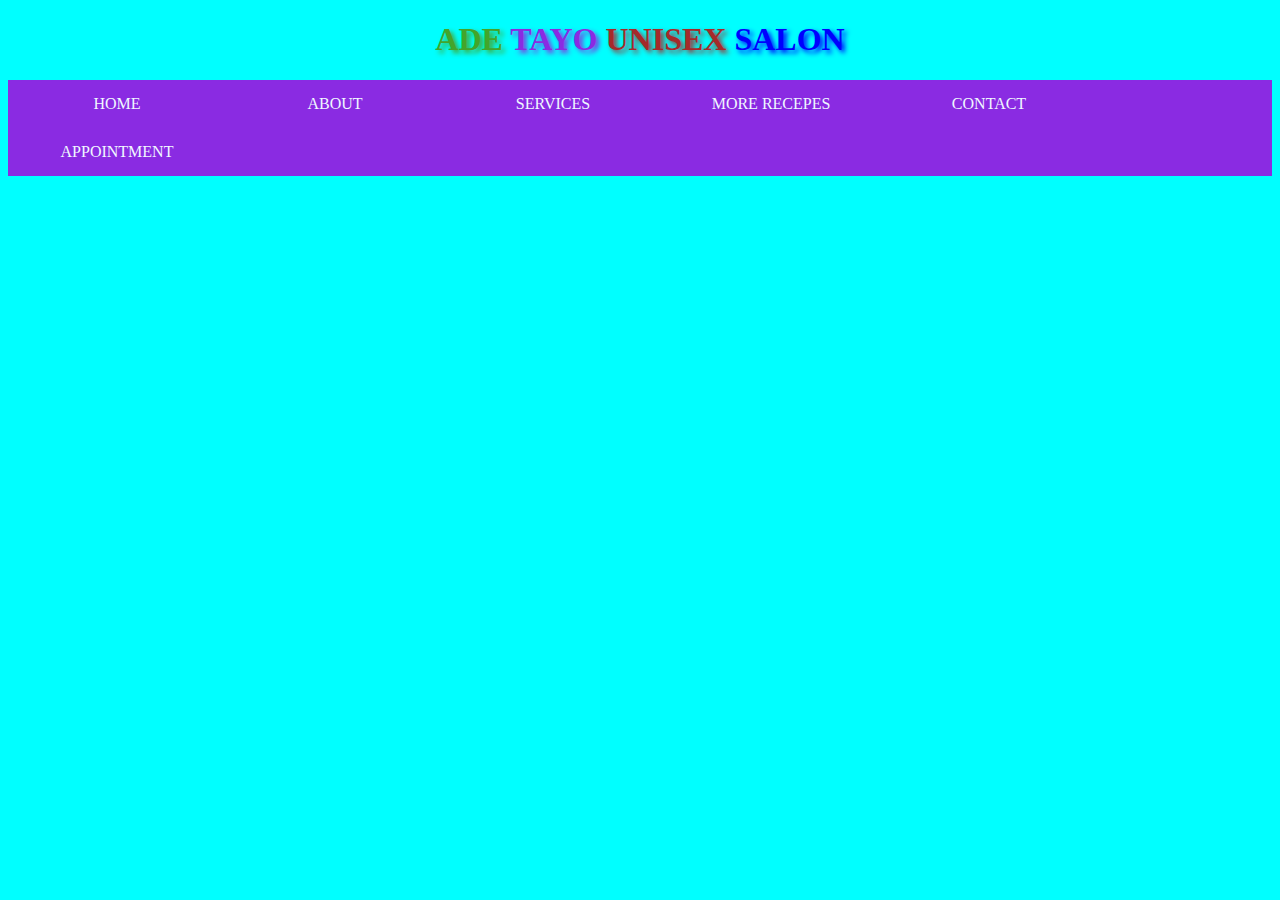
<file: index.html>
<!DOCTYPE html>
<html lang="en">
<head>
    <meta charset="UTF-8">
    <meta name="viewport" content="width=, initial-scale=1.0">
    <title>Document</title>
    <link rel="stylesheet" href="STYLE.CSS">
</head>
    <i class="fa-brands fa-square-instagram"></i>
    <body>
   
    
    <H1>ADE <SPan>TAYO</SPan> <span style="color: brown;">UNISEX <span style="color: blue;">SALON</span></span></H1>
    <header>
    <div class="menu-bar">
        <ul>
     <li><a href="">HOME</a></li>
     <li><a href="">ABOUT</a></li>
     <li><a href="services.html">SERVICES</a></li>
     <li><a href="">MORE RECEPES</a></li>
     <li><a href="">CONTACT</a></li>
     <li><a href="appointment
        
        
        
        .html">APPOINTMENT</a></li>
    </ul>
    </div>
     
    </header>
    
    <main><p></p>
     
    </main>
 

<footer></footer> 
</body>
</html>
</file>
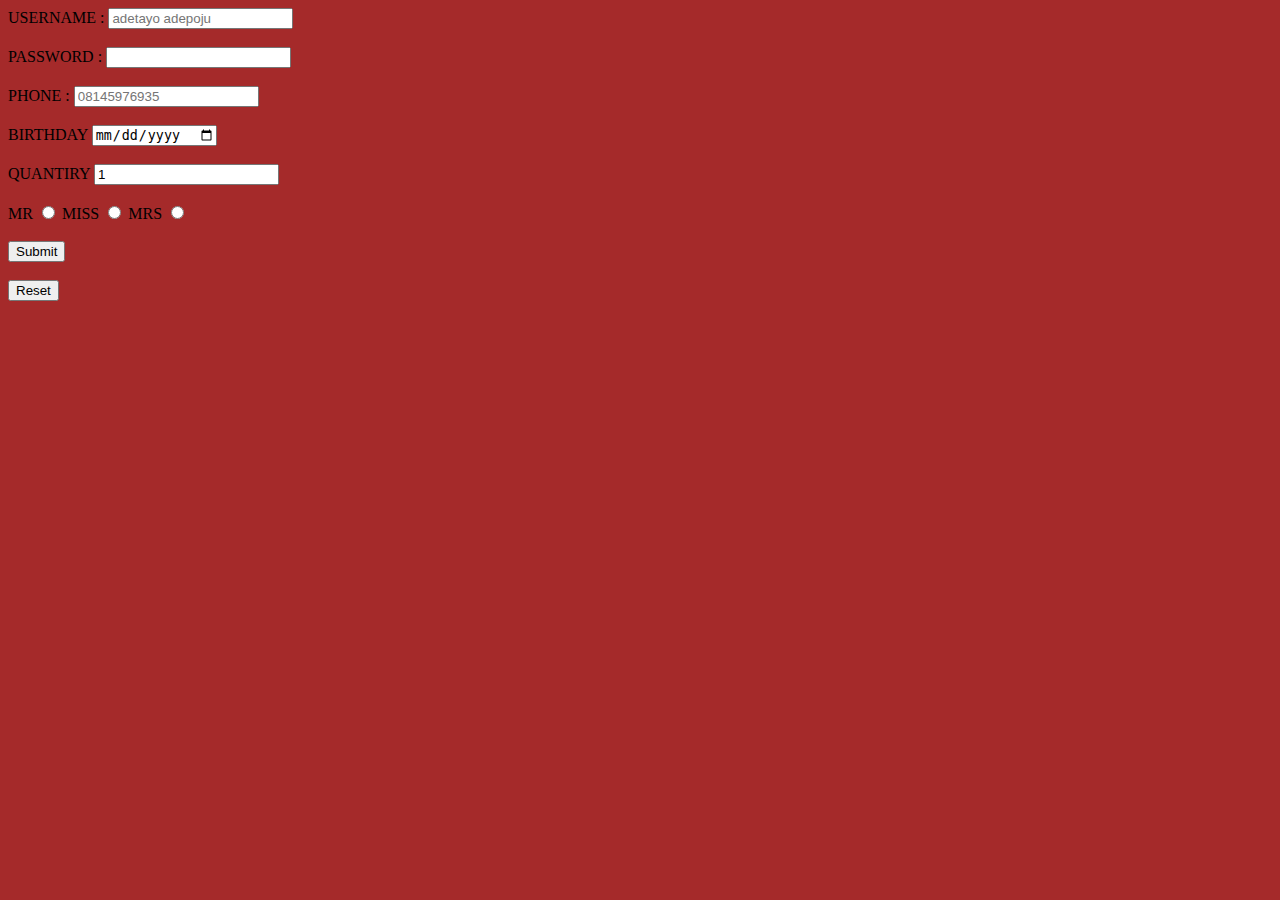
<file: payment.html>
<!DOCTYPE html>
<html lang="en">
<head>
    <meta charset="UTF-8">
    <meta name="viewport" content="width=device-width, initial-scale=1.0">
    <title>Document</title>
    
</head>
<body>
    <style>
        body{
            background-color: brown;
        }
    </style>
   
    <form action="index.php">
        <label for="username">USERNAME :</label>
        <input type="username" id="username" minlength="7" maxlength="15" required placeholder="adetayo adepoju"><BR></BR>
        <label for="password">PASSWORD :</label>
        <input type="password" id="password"><BR></BR>
        <label for="PHONE">PHONE :</label>
        <input type="tel" id="phone" placeholder="08145976935"><BR></BR>
        <label for="bday">BIRTHDAY</label>
        <input type="date" id="bday"><BR></BR>
        <label for="quanlity">QUANTIRY</label>
        <input type="number" id="quanlity" minlength="0" max="99" value="1"><BR></BR>
        <label for="title"></label>
        <label for="mr">MR</label>
        <input type="radio" id="mr" name="title">
        <label for="miss">MISS</label>
        <input type="radio" id="miss" name="title">
        <label for="mrs">MRS</label>
        <input type="radio" id="mrs" value="mrs" name="title"><BR></BR>

        <input type="SUBMIT"><BR></BR>
        <input type="RESET">

    </form>
</body>
</html>
</file>
<file: STYLE.CSS>
body{
    background-color: aqua;


}
header{
    background-color: aqua;

}
h1{
   
    text-shadow: 3px 3px 5px;
    color:#43a52a ;
    text-align: center;

    
}
span{
    color: blueviolet;
}

img{
    padding-left: 27px;
}
.menu-bar ul{
    nav-right: 200px;
    
   list-style-type: none;
   background-color: blueviolet;
   padding: 0px;
   margin: 0px;
   overflow: hidden;
    
    
}
.menu-bar a{
    width: 188px;
    color: aliceblue;
    text-decoration: none;
    padding: 15px;
    display: block;
    text-align: center;
    border-radius: 100PX;
}
.menu-bar a:hover{
    background-color: black;
}
.menu-bar li{
    float: left;
   
}
</file>
